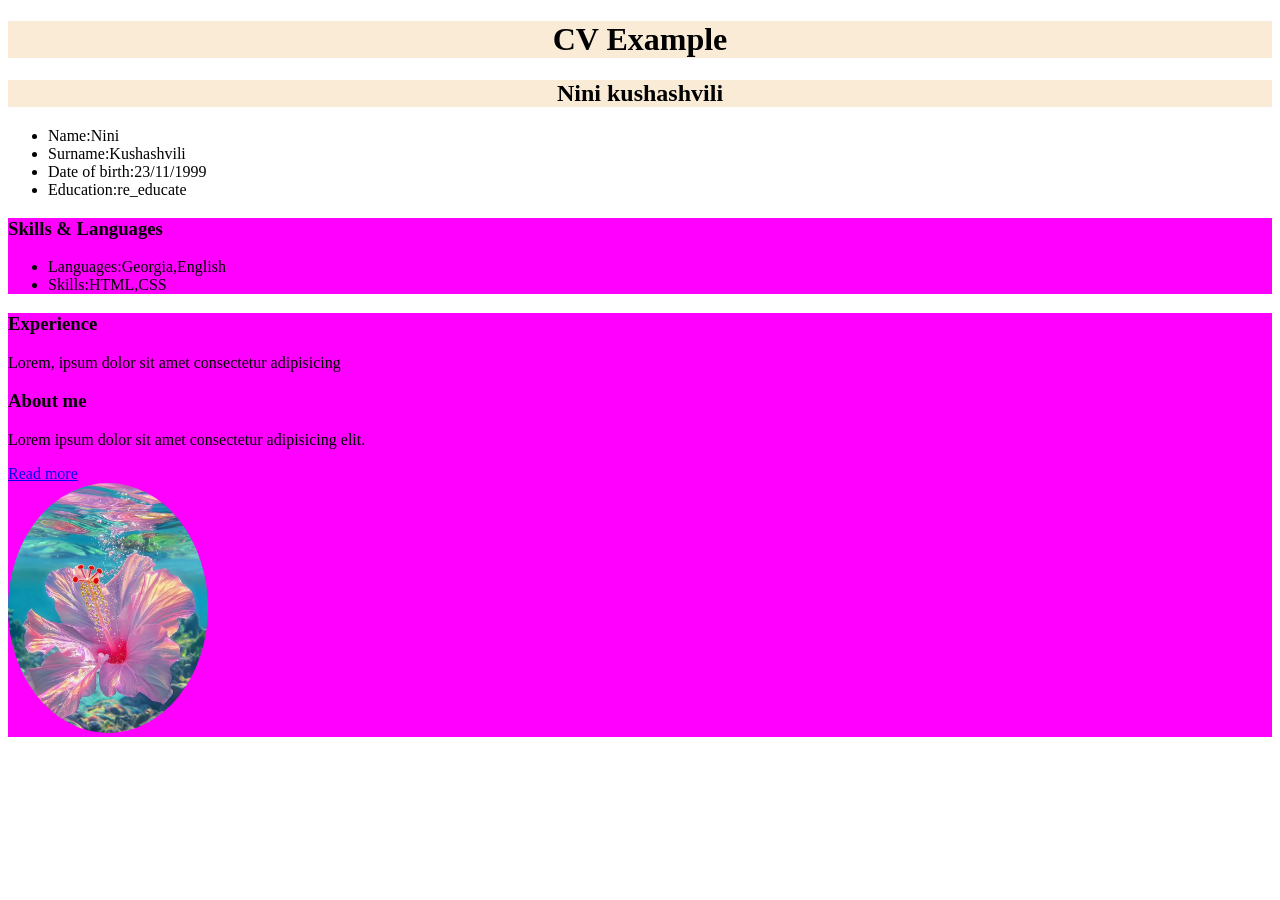
<file: index.html>
<!doctype html>
<html lang="en">
  <head>
    <meta charset="UTF-8" />
    <meta name="viewport" content="width=device-width, initial-scale=1.0" />
    <title>Document</title>
    <link rel="stylesheet" href="style/style.css" />
  </head>
  <body>
    <h1 class="top_heder">CV Example</h1>
    <h2 class="bcr_bb">Nini kushashvili</h2>
    <ul>
      <li>Name:Nini</li>
      <li>Surname:Kushashvili</li>
      <li>Date of birth:23/11/1999</li>
      <li>Education:re_educate</li>
    </ul>
    <div class="toy_fr">
      <span
        ><h3>Skills & Languages</h3>
        <ul>
          <li>Languages:Georgia,English</li>
          <li>Skills:HTML,CSS</li>
        </ul>
      </span>
    </div>
    <div class="toy_fr">
      <h3>Experience</h3>
      <p>Lorem, ipsum dolor sit amet consectetur adipisicing</p>

      <div class="toy_fr">
        <div class="huji_ki">
          <h3>About me</h3>
          <p>Lorem ipsum dolor sit amet consectetur adipisicing elit.</p>
          <a href="pages/about.html">Read more</a>
        </div>
        <img class="my_hif" src="images/ghku.jfif" alt="my_hif" />
      </div>
    </div>
  </body>
</html>
</file>
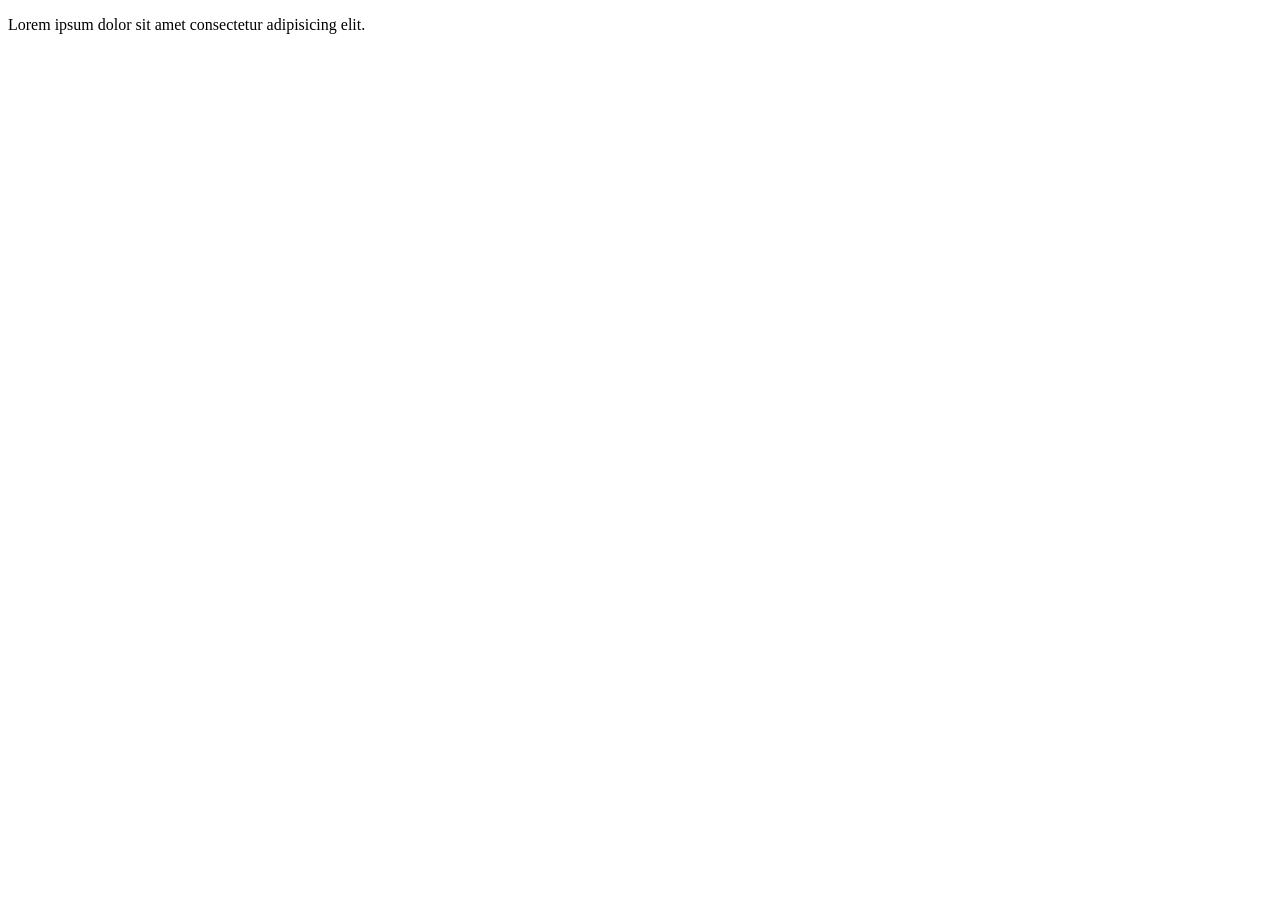
<file: pages/about.html>
<!doctype html>
<html lang="en">
  <head>
    <meta charset="UTF-8" />
    <meta name="viewport" content="width=device-width, initial-scale=1.0" />
    <title>Document</title>
  </head>
  <body>
    <p>Lorem ipsum dolor sit amet consectetur adipisicing elit.</p>
  </body>
</html>
</file>
<file: style/style.css>
.top_heder {
  text-align: center;
  background-color: antiquewhite;
}
.bcr_bb {
  text-align: center;
  background-color: antiquewhite;
}
.toy_fr {
  background-color: fuchsia;
  color: black;
}
.huj_ki {
  background-color: fuchsia;
}
.my_hif {
  height: 250px;
  border-radius: 50%;
  width: fit-content;
  align-items: center;
}
</file>
